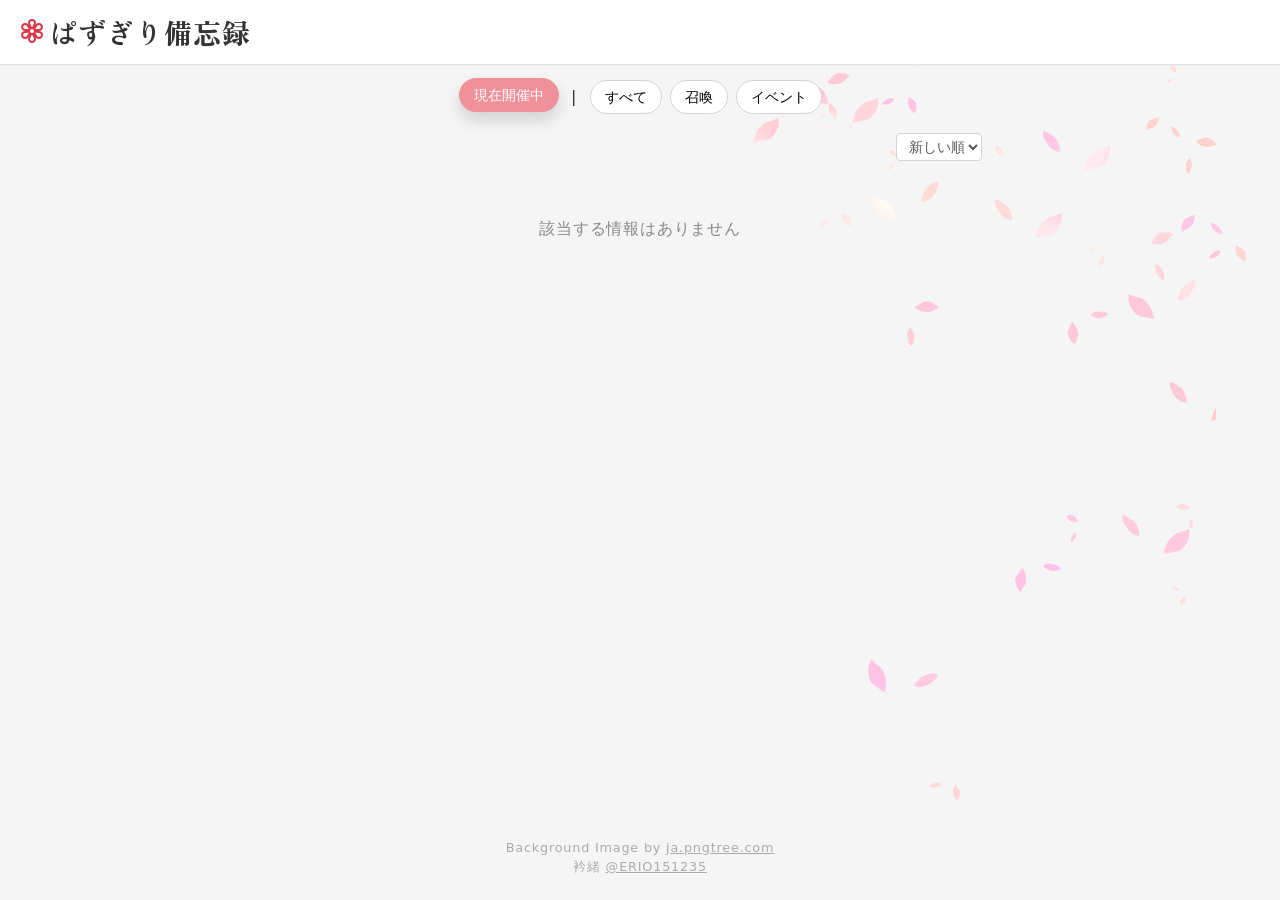
<file: index.html>
<!DOCTYPE html>
<html lang="ja">
  <head>
    <meta charset="UTF-8">
    <meta name="viewport" content="width=device-width, initial-scale=1.0">
    <title>ぱずぎり備忘録</title>
    <!-- Bootstrap@5.3.0 -->
    <link href="https://cdn.jsdelivr.net/npm/bootstrap@5.3.0/dist/css/bootstrap.min.css" rel="stylesheet">
    <!-- icon -->
    <link rel="stylesheet" href="https://cdnjs.cloudflare.com/ajax/libs/font-awesome/5.14.0/css/all.min.css">
    <link rel="stylesheet" href="https://cdn.jsdelivr.net/npm/bootstrap-icons@1.13.1/font/bootstrap-icons.min.css">
    <!-- Google fonts -->
    <link rel="preconnect" href="https://fonts.googleapis.com">
    <link rel="preconnect" href="https://fonts.gstatic.com" crossorigin>
    <link href="https://fonts.googleapis.com/css2?family=Zen+Antique+Soft&display=swap" rel="stylesheet">
    <link rel="stylesheet" href="style.css">
  </head>
  
<body>
  <!-- ヘッダー -->
  <nav class="navbar navbar-expand-lg navbar-light bg-white sticky-top border-bottom border-1">
    <div class="container-fluid px-2 px-sm-3 d-flex flex-column align-items-start">
      <div class="d-flex align-items-center flex-wrap">
        <a href="#" class="d-flex align-items-center text-decoration-none header-action" style="cursor: pointer;">
          <i class="bi bi-flower3 fs-2 text-danger m-0 me-0"></i>
          <p class="header m-0 fs-3 py-0">ぱずぎり備忘録</p></a>
      </div>
    </div>
  </nav>
  <div class="header-border"></div>
  <!-- ボタン設定 -->
  <div class="button-section">
    <div class="d-flex justify-content-center flex-wrap px-2">
      <button class="button active" data-json-key="現在">現在開催中</button><p class="d-flex align-items-center mb-0">|　</p>
      <button class="button" data-json-key="全て">すべて</button>
      <button class="button" data-json-key="召喚">召喚</button>
      <button class="button" data-json-key="イベント">イベント</button>
    </div>
  </div>
  <div id="main-content-area">
    <div class="container mb-3">
      <div class="d-flex justify-content-end px-2" style="max-width: 700px; margin: 0 auto; width: 100%;">
        <select id="sortOrder" class="form-select-sm border-" style="border-radius: 4px; color: #555; border-color: #ced4da; background-color: #fff; cursor: pointer;">
          <option value="new">新しい順</option>
          <option value="old">古い順</option>
        </select>
      </div>
    </div>
    <!-- コンテナ (container) -->
    <div id="CardConteiner" class="CardConteiner">
      <div class="Card">
        <img src="" alt="">
        <div class="Card-text">
          <p class="Card-title"></p>
          <p class="Card-date"></p>
        </div>
      </div>
    </div>
  </div>
  <div id="detail-viewer" style="display: none; padding: 10px; max-width: 800px; margin: 0 auto;"></div>

  <!-- フッター -->
  <footer class="py-4 mt-auto footer">
    <p class="footer mb-0">
      Background Image by <a href="https://ja.pngtree.com/freepng/hand-drawn-cartoon-cherry-petals-floating-free-buckle-element_4431467.html" class="footer">ja.pngtree.com</a><br>
      衿緒 <a href="https://twitter.com/ERIO151235/" class="footer">@ERIO151235</a>
    </p>
  </footer>
  
  <!-- script.js -->
  <script src="script.js">
  </script>
</body>
</html>
</file>
<file: style.css>
html, body {
  min-height: 100vh;
  margin: 0;
  padding: 0;
  scroll-behavior: smooth;
  display: flex;
  flex-direction: column;
  font-family: 'M PLUS Rounded 1c', 'Hiragino Maru Gothic ProN', 'Hiragino Sans', 'Yu Gothic UI', 'Meiryo', system-ui, -apple-system, sans-serif;
  letter-spacing: 0.05em;
  color: #333;
  background-image: url("images/background.png");
  background-color: #f5f5f5;
  background-repeat: no-repeat;
  background-position: right top;
  background-attachment: fixed;
  background-size: auto;
}

/* ヘッダー設定 */
.header {
  font-family: "Zen Antique Soft", serif;
  font-weight: 400;
  font-style: normal;
  color: #333333;
}
.header-action:active {
  transform: translateY(2px);
}
.header-border {
  border-bottom: 1px solid #eeeeee;
  width: 100%;
}

/* コンテナ設定 */
.container {
  max-width: 1200px;
  margin: 0 auto;
}
@media (max-width: 767px) {
  .container {
    max-width: 90%;
  }
}

/* ボタン設定 */
.button {
  padding: 6px 14px;
  margin: 4px;
  font-size: 0.85rem;
  cursor: pointer;
  border: 1px solid #ced4da;
  background-color: #fff;
  border-radius: 25px;
  transition: transform 0.1s ease, box-shadow 0.1s ease, background-color 0.15s ease, color 0.15s ease;
}
.button:not(.active):hover {
  transform: translateY(-2px);
  box-shadow: 0 0.5rem 1rem rgba(0, 0, 0, 0.15);
  
  border-color: #f6bfbc;
  color: #333;
}
.button:active {
  transform: translateY(1px);
}
.button.active, .button.active:hover {
  transform: translateY(-2px);
  box-shadow: 0 0.5rem 1rem rgba(0, 0, 0, 0.15);
  background-color: #f09199;
  border-color: #f09199;
  color: #fff;
  cursor: default;
}
.button-section {
  width: 100%;
  display: flex;
  justify-content: center;
  padding-top: 10px;
  padding-bottom: 15px;
  text-align: center;
}

/* カード設定 */
.CardConteiner {
  display: flex;
  flex-direction: column;
  align-items: center;
  gap: 15px;
}
.Card {
  display: grid;
  grid-template-columns: 100px 1fr 40px;
  align-items: center;
  height: 74px;
  width: 90%;
  max-width: 700px;
  margin: 0 auto;
  background-color: #ffffff;
  border-radius: 8px;
  box-shadow: 0 4px 6px -1px rgba(0, 0, 0, 0.1), 0 2px 4px -1px rgba(0, 0, 0, 0.06);
  overflow: hidden;
  cursor: pointer;
  box-sizing: border-box;
  position: relative;
  top: 0;
  transition: top 0.2s ease, box-shadow 0.2s ease, transform 0.1s ease;
}
.Card:hover {
  top: -4px;
  box-shadow: 0 10px 15px -3px rgba(0, 0, 0, 0.1), 0 4px 6px -2px rgba(0, 0, 0, 0.05);
}
.Card:active {
  top: 0;
  box-shadow: 0 2px 4px rgba(0, 0, 0, 0.1);
}
.Card img {
  width: 100px;
  height: 74px;
  object-fit: cover;
}
.Card-text {
  padding: 0 16px;
  display: flex;
  flex-direction: column;
  justify-content: center;
  overflow: hidden;
  gap: 3px;
}
.Card-title {
  margin: 0;
  font-size: 16px;
  font-weight: bold;
  color: #333333;
  white-space: nowrap;
  text-overflow: ellipsis;
  overflow: hidden;
}
.Card-date {
  margin: 0;
  font-size: 13px;
  color: #666666;
  white-space: nowrap;
  text-overflow: ellipsis;
  overflow: hidden;
}
.Card-arrow {
  display: flex;
  justify-content: center;
  align-items: center;
  color: #333333;
  font-size: 18px;
  padding-right: 8px;
}

/* 画像スライド表示設定 */
.slider-container {
  position: relative;
  width: 70%;
  max-width: 400px;
  
  margin: 0 hidden;
  overflow: hidden;
  touch-action: pan-y; 
}
@media (max-width: 767px) {
  .slider-container {
    width: 100vw;
    margin-left: calc(-50vw + 50%);
    maegin-right: calc(-50vw + 50%);
    height: 250px;
  }
}
.slider-wrapper {
  display: flex;
  width: 100%;
  height: 100%;
  transition: transform 0.4s;
}
.slide {
  min-width: 100%;
  width: 100%;
  height: 100%;
  object-fit: contain;
  user-select: 0;
}
.arrow-btn {
  position: absolute;
  top: 50%;
  transform: translateY(-50%);
  background: none;
  border: none;
  color: #333333;
  font-size: 30px;
  font-weight: bold;
  cursor: pointer;
  padding: 10px 20px;
  z-index: 10;
  transition: opacity 0.2s;
}
.arrow-btn:hover {
  opacity: 0.7;
}
.prev-btn {
  left: 10px;
}
.next-btn {
  right: 10px;
}
.indicators {
  position: absolute;
  bottom: 20px;
  left: 50%;
  transform: translateX(-50%);
  display: flex;
  gap: 10px;
  background: rgba(255, 255, 255, 0.8);
  padding: 6px 15px;
  border-radius: 20px;
  z-index: 10;
}
.dot {
  width: 10px;
  height: 10px;
  background-color: #888888;
  border-radius: 50%;
  cursor: pointer;
  transition: background-color 0.3s;
}
.dot.active {
  background-color: #0b478a;
}

/* フッター設定 */
.footer {
  font-size: 0.8rem;
  width: 100%;
  justify-content: center;
  text-align: center;
  color: #aaaaaa;
}
@media (max-width: 767px) {
  .footer {
    font-size: 10px;
  }
}
</file>
